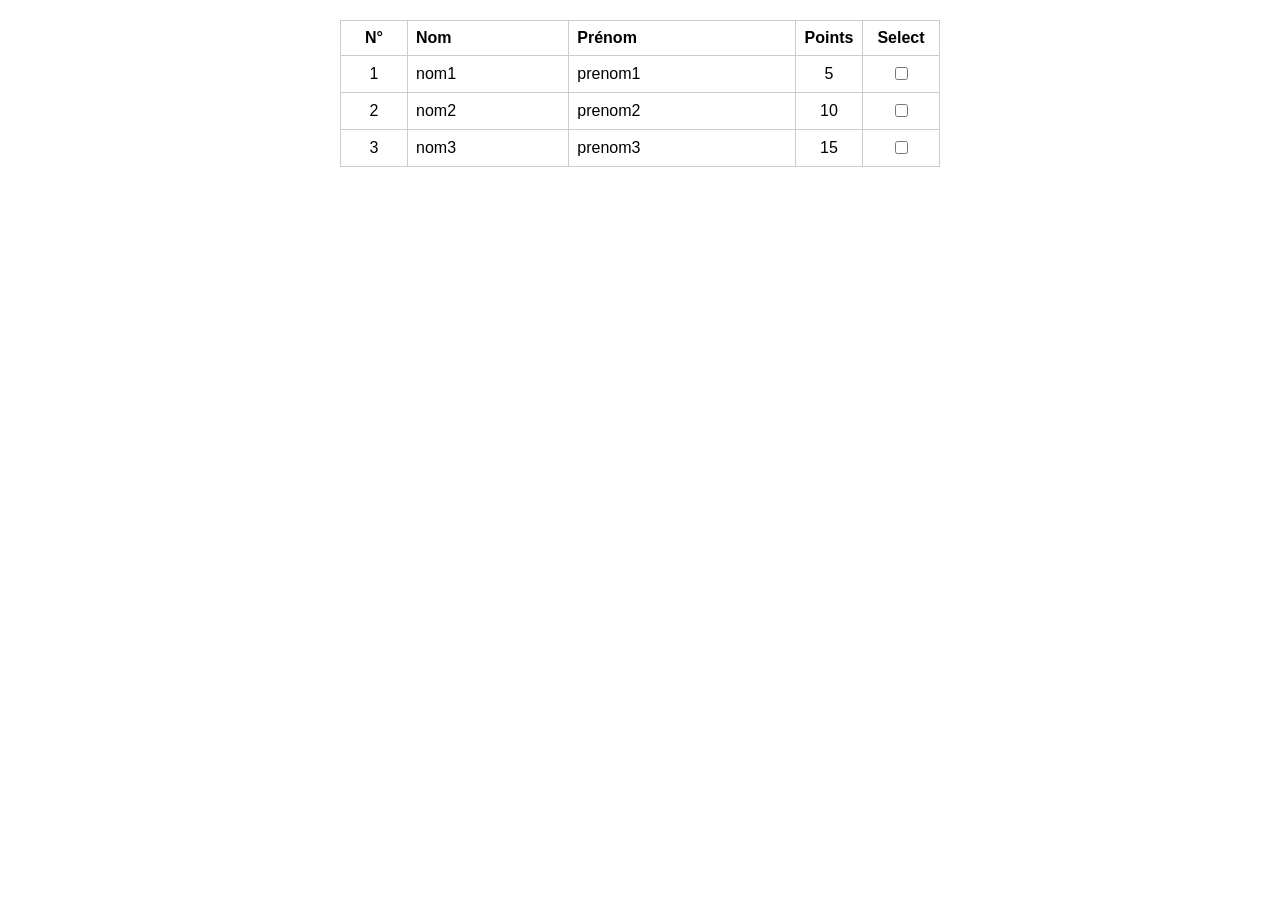
<file: etape1/index.html>
<!DOCTYPE html>
<html lang="fr">
<head>
    <meta charset="UTF-8">
    <title>TP4 - Etape 1</title>
    <link rel="stylesheet" href="style.css">
</head>
<body>
    <div id="table_container">
        <table>
            <tr>
                <th class="col_number">N°</th>
                <th class="col_text">Nom</th>
                <th class="col_text">Prénom</th>
                <th class="col_number">Points</th>
                <th class="col_chkbox">Select</th>
            </tr>
            <tr>
                <td class="col_number">1</td>
                <td class="col_text">nom1</td>
                <td class="col_text">prenom1</td>
                <td class="col_number">5</td>
                <td class="col_chkbox"><input type="checkbox"/></td>
            </tr>
            <tr>
                <td class="col_number">2</td>
                <td class="col_text">nom2</td>
                <td class="col_text">prenom2</td>
                <td class="col_number">10</td>
                <td class="col_chkbox"><input type="checkbox"/></td>
            </tr>
            <tr>
                <td class="col_number">3</td>
                <td class="col_text">nom3</td>
                <td class="col_text">prenom3</td>
                <td class="col_number">15</td>
                <td class="col_chkbox"><input type="checkbox"/></td>
            </tr>
        </table>
    </div>
</body>
</html>
</file>
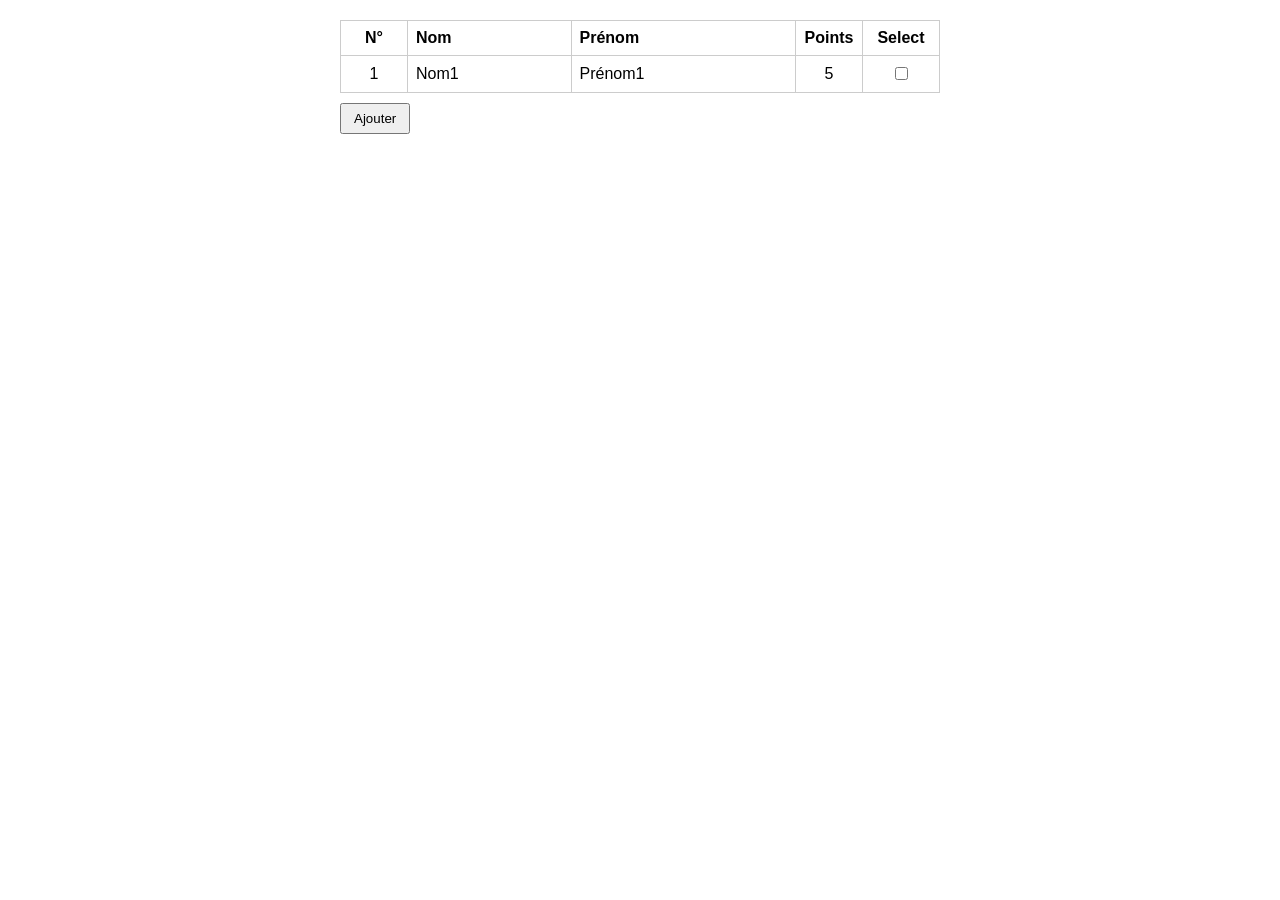
<file: etape2/index.html>
<!DOCTYPE html>
<html lang="fr">
<head>
    <meta charset="UTF-8">
    <title>TP4 - Etape 2</title>
    <link rel="stylesheet" href="style.css">
</head>
<body>
    <div id="table_container">
        <table>
            <tr>
                <th class="col_number">N°</th>
                <th class="col_text">Nom</th>
                <th class="col_text">Prénom</th>
                <th class="col_number">Points</th>
                <th class="col_chkbox">Select</th>
            </tr>
            <tr>
                <td class="col_number">1</td>
                <td class="col_text">Nom1</td>
                <td class="col_text">Prénom1</td>
                <td class="col_number">5</td>
                <td class="col_chkbox"><input type="checkbox"/></td>
            </tr>
        </table>
        <!-- Bouton Ajouter (Étape 2) -->
        <button onclick="doInsertRowTable(99, 'nom', 'prenom', 10)">Ajouter</button>
    </div>

    <script src="script.js"></script>
</body>
</html>
</file>
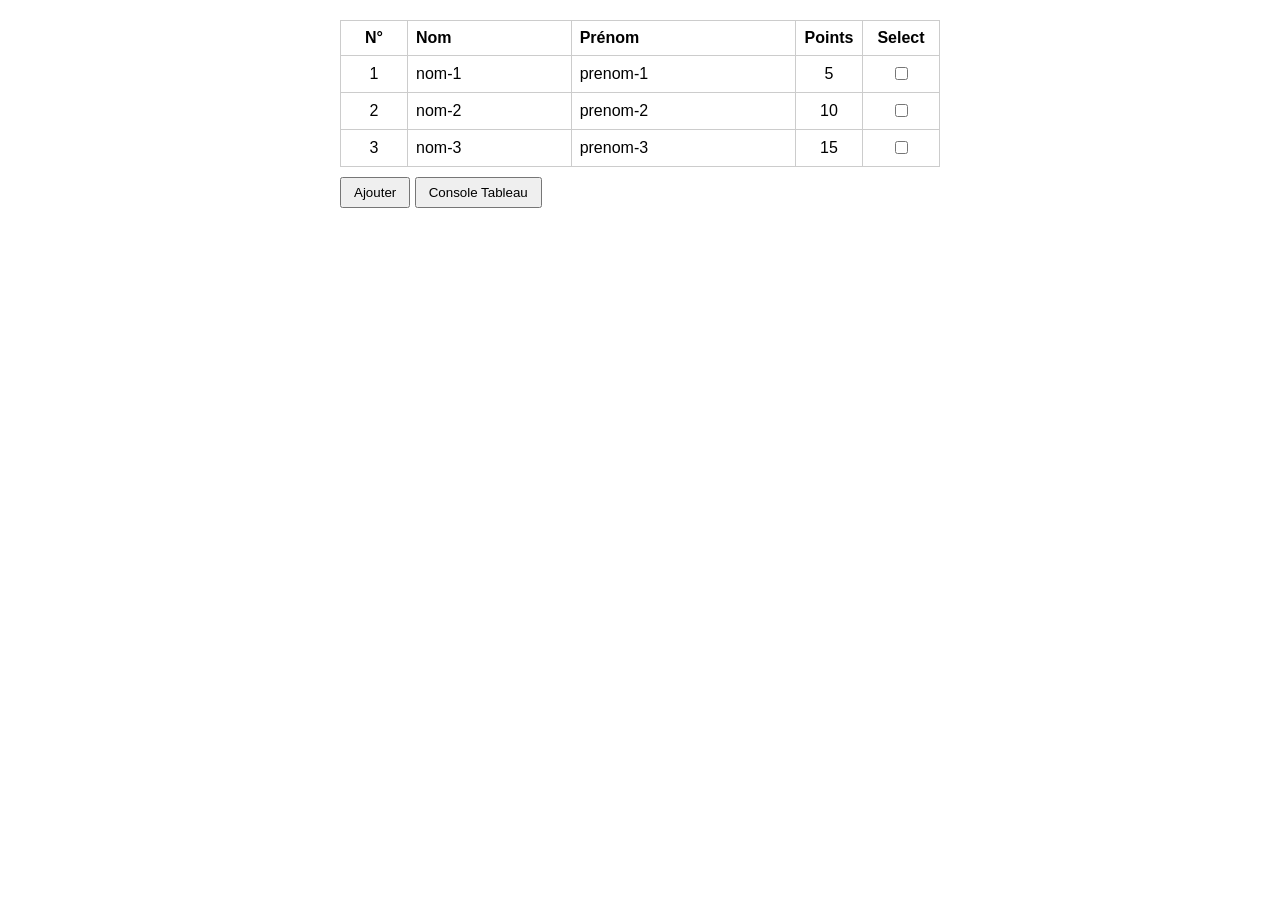
<file: etape3/index.html>
<!DOCTYPE html>
<html lang="fr">
<head>
    <meta charset="UTF-8">
    <title>TP4 - Etape 3</title>
    <link rel="stylesheet" href="style.css">
</head>
<body>
    <div id="table_container">
        <table>
            <tr>
                <th class="col_number">N°</th>
                <th class="col_text">Nom</th>
                <th class="col_text">Prénom</th>
                <th class="col_number">Points</th>
                <th class="col_chkbox">Select</th>
            </tr>
        </table>
        <button onclick="doInsert('nom-test', 'prenom-test', 20)">Ajouter</button>
        <button onclick="consoleTableau()">Console Tableau</button>
    </div>

    <script src="script.js"></script>
</body>
</html>
</file>
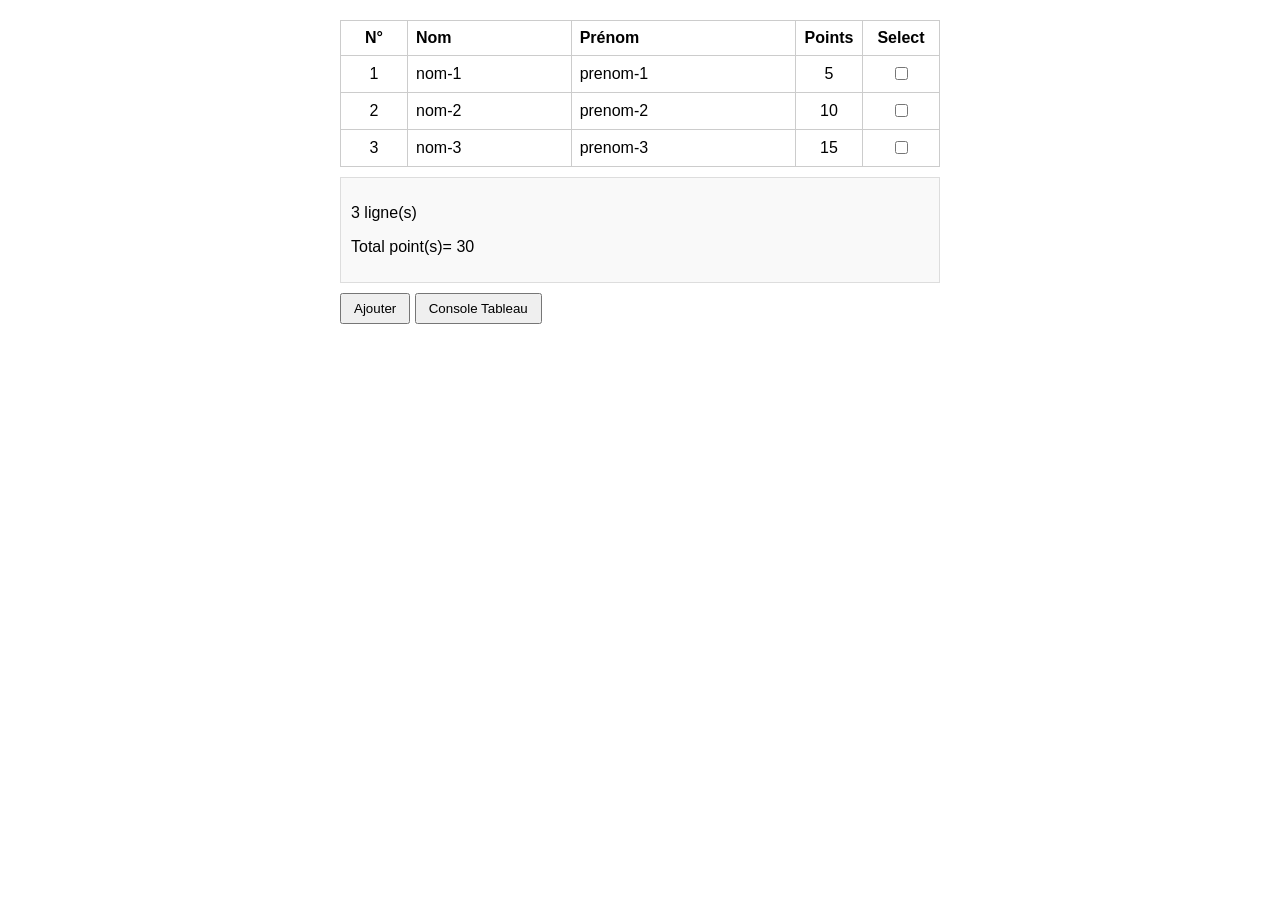
<file: etape4/index.html>
<!DOCTYPE html>
<html lang="fr">
<head>
    <meta charset="UTF-8">
    <title>TP4 - Etape 4</title>
    <link rel="stylesheet" href="style.css">
</head>
<body>
    <div id="table_container">
        <table>
            <tr>
                <th class="col_number">N°</th>
                <th class="col_text">Nom</th>
                <th class="col_text">Prénom</th>
                <th class="col_number">Points</th>
                <th class="col_chkbox">Select</th>
            </tr>
        </table>

        <div id="container_summary">
            <p id="p1">0 ligne(s)</p>
            <p id="p2"></p>
            <p id="p3">Total point(s)= 0</p>
        </div>

        <button onclick="doInsert('nom-test', 'prenom-test', 10)">Ajouter</button>
        <button onclick="consoleTableau()">Console Tableau</button>
    </div>

    <script src="script.js"></script>
</body>
</html>
</file>
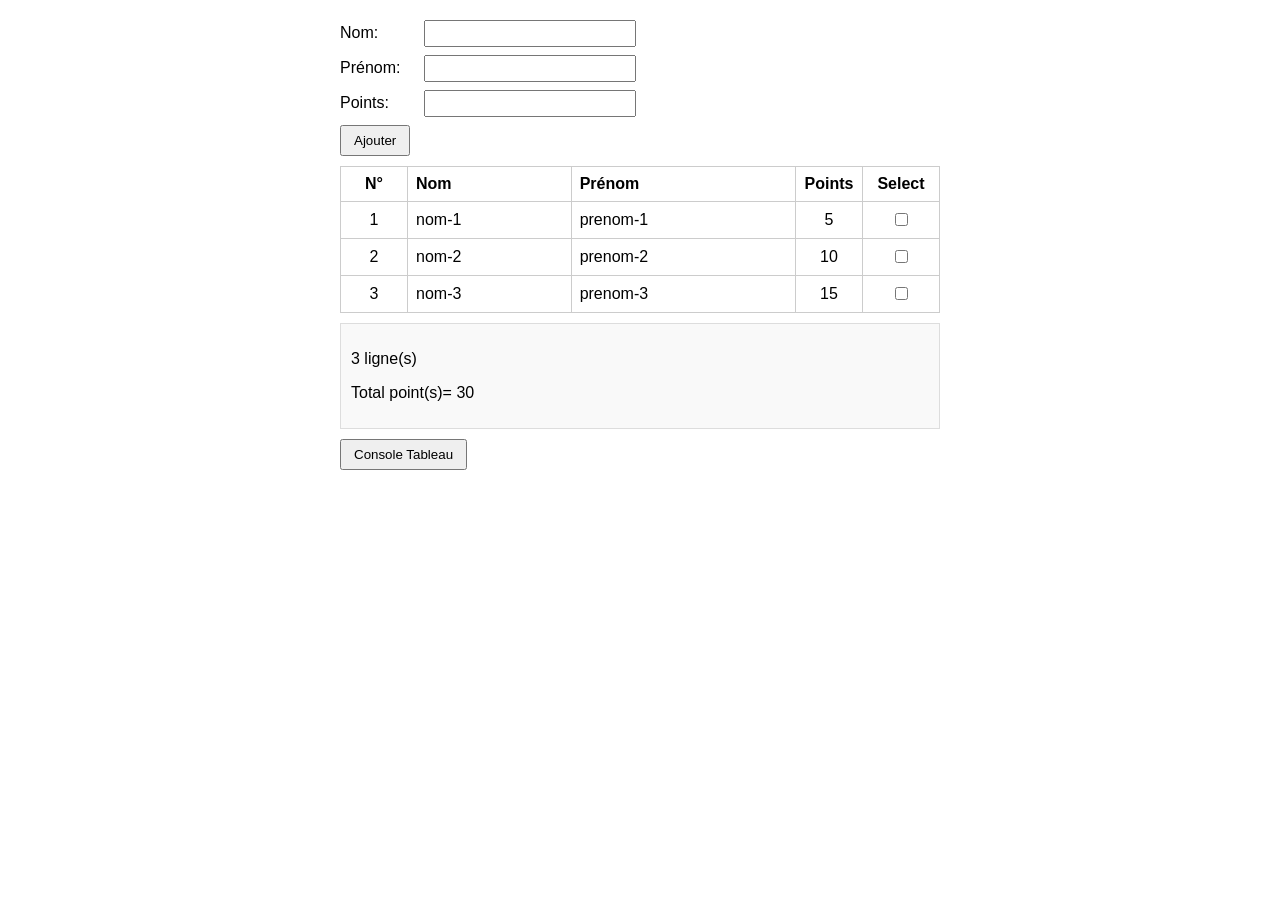
<file: etape5/index.html>
<!DOCTYPE html>
<html lang="fr">
<head>
    <meta charset="UTF-8">
    <title>TP4 - Etape 5</title>
    <link rel="stylesheet" href="style.css">
</head>
<body>
    <div id="table_container">
        <div id="form_container">
            <div class="form_group">
                <label class="form_label">Nom:</label>
                <input type="text" id="form_nom" class="form_field"/>
            </div>
            <div class="form_group">
                <label class="form_label">Prénom:</label>
                <input type="text" id="form_prenom" class="form_field"/>
            </div>
            <div class="form_group">
                <label class="form_label">Points:</label>
                <input type="number" id="form_points" class="form_field"/>
            </div>
            <button onclick="doNewData()">Ajouter</button>
        </div>

        <table>
            <tr>
                <th class="col_number">N°</th>
                <th class="col_text">Nom</th>
                <th class="col_text">Prénom</th>
                <th class="col_number">Points</th>
                <th class="col_chkbox">Select</th>
            </tr>
        </table>

        <div id="container_summary">
            <p id="p1">0 ligne(s)</p>
            <p id="p2"></p>
            <p id="p3">Total point(s)= 0</p>
        </div>

        <button onclick="consoleTableau()">Console Tableau</button>
    </div>

    <script src="script.js"></script>
</body>
</html>
</file>
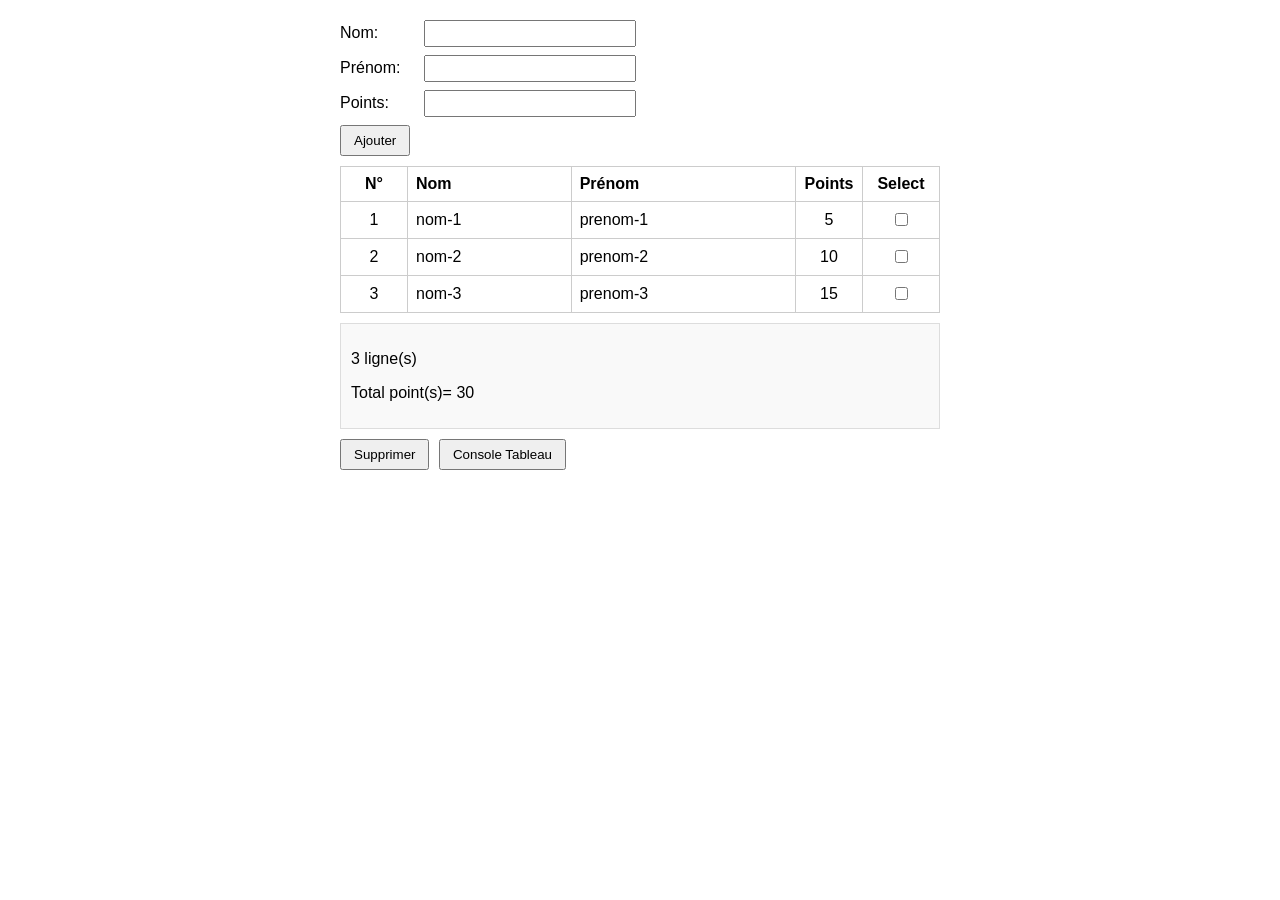
<file: etape6/index.html>
<!DOCTYPE html>
<html lang="fr">
<head>
    <meta charset="UTF-8">
    <title>TP4 - Etape 6</title>
    <link rel="stylesheet" href="style.css">
</head>
<body>
    <div id="table_container">
        <div id="form_container">
            <div class="form_group">
                <label class="form_label">Nom:</label>
                <input type="text" id="form_nom" class="form_field"/>
            </div>
            <div class="form_group">
                <label class="form_label">Prénom:</label>
                <input type="text" id="form_prenom" class="form_field"/>
            </div>
            <div class="form_group">
                <label class="form_label">Points:</label>
                <input type="number" id="form_points" class="form_field"/>
            </div>
            <button class="btn-add" onclick="doNewData()">Ajouter</button>
        </div>

        <table>
            <tr>
                <th class="col_number">N°</th>
                <th class="col_text">Nom</th>
                <th class="col_text">Prénom</th>
                <th class="col_number">Points</th>
                <th class="col_chkbox">Select</th>
            </tr>
        </table>

        <div id="container_summary">
            <p id="p1">0 ligne(s)</p>
            <p id="p2"></p>
            <p id="p3">Total point(s)= 0</p>
        </div>

        <div id="container_btn">
            <button class="btn-del" onclick="deleteRow()">Supprimer</button>
            <button class="btn-consol" onclick="consoleTableau()">Console Tableau</button>
        </div>
    </div>

    <script src="script.js"></script>
</body>
</html>
</file>
<file: etape1/style.css>
body {
    font-family: Calibri, sans-serif;
}

#table_container {
    width: 600px;
    margin: 20px auto;
}

table {
    width: 100%;
    border-collapse: collapse;
}

th, td {
    border: 1px solid #ccc;
    padding: 8px;
    text-align: left;
}

.col_number {
    text-align: center;
    width: 50px;
}

.col_chkbox {
    text-align: center;
    width: 60px;
}
</file>
<file: etape2/style.css>
body { 
    font-family: Calibri, sans-serif; 
}
#table_container { 
    width: 600px; margin: 20px auto;
 }
table { 
    width: 100%; border-collapse: collapse; margin-bottom: 10px;
 }
th, td {
     border: 1px solid #ccc; padding: 8px; text-align: left; 
    }
.col_number { text-align: center; width: 50px; }
.col_chkbox { text-align: center; width: 60px; }
button { padding: 6px 12px; cursor: pointer; }
</file>
<file: etape3/style.css>
body { font-family: Calibri, sans-serif; }
#table_container { width: 600px; margin: 20px auto; }
table { width: 100%; border-collapse: collapse; margin-bottom: 10px; }
th, td { border: 1px solid #ccc; padding: 8px; text-align: left; }
.col_number { text-align: center; width: 50px; }
.col_chkbox { text-align: center; width: 60px; }
button { padding: 6px 12px; cursor: pointer; }
</file>
<file: etape4/style.css>
body { font-family: Calibri, sans-serif; }
#table_container { width: 600px; margin: 20px auto; }
table { width: 100%; border-collapse: collapse; margin-bottom: 10px; }
th, td { border: 1px solid #ccc; padding: 8px; text-align: left; }
.col_number { text-align: center; width: 50px; }
.col_chkbox { text-align: center; width: 60px; }
#container_summary { background: #f9f9f9; padding: 10px; border: 1px solid #ddd; margin-bottom: 10px; }
button { padding: 6px 12px; cursor: pointer; }
</file>
<file: etape5/style.css>
body { font-family: Calibri, sans-serif; }
#table_container { width: 600px; margin: 20px auto; }
.form_group { margin-bottom: 8px; }
.form_label { display: inline-block; width: 80px; }
.form_field { padding: 4px; width: 200px; }
table { width: 100%; border-collapse: collapse; margin: 10px 0; }
th, td { border: 1px solid #ccc; padding: 8px; text-align: left; }
.col_number { text-align: center; width: 50px; }
.col_chkbox { text-align: center; width: 60px; }
#container_summary { background: #f9f9f9; padding: 10px; border: 1px solid #ddd; margin-bottom: 10px; }
button { padding: 6px 12px; cursor: pointer; }
</file>
<file: etape6/style.css>
body { font-family: Calibri, sans-serif; }
#table_container { width: 600px; margin: 20px auto; }
.form_group { margin-bottom: 8px; }
.form_label { display: inline-block; width: 80px; }
.form_field { padding: 4px; width: 200px; }
table { width: 100%; border-collapse: collapse; margin: 10px 0; }
th, td { border: 1px solid #ccc; padding: 8px; text-align: left; }
.col_number { text-align: center; width: 50px; }
.col_chkbox { text-align: center; width: 60px; }
#container_summary { background: #f9f9f9; padding: 10px; border: 1px solid #ddd; margin-bottom: 10px; }
#container_btn { margin-top: 10px; }
button { padding: 6px 12px; cursor: pointer; margin-right: 5px; }
</file>
